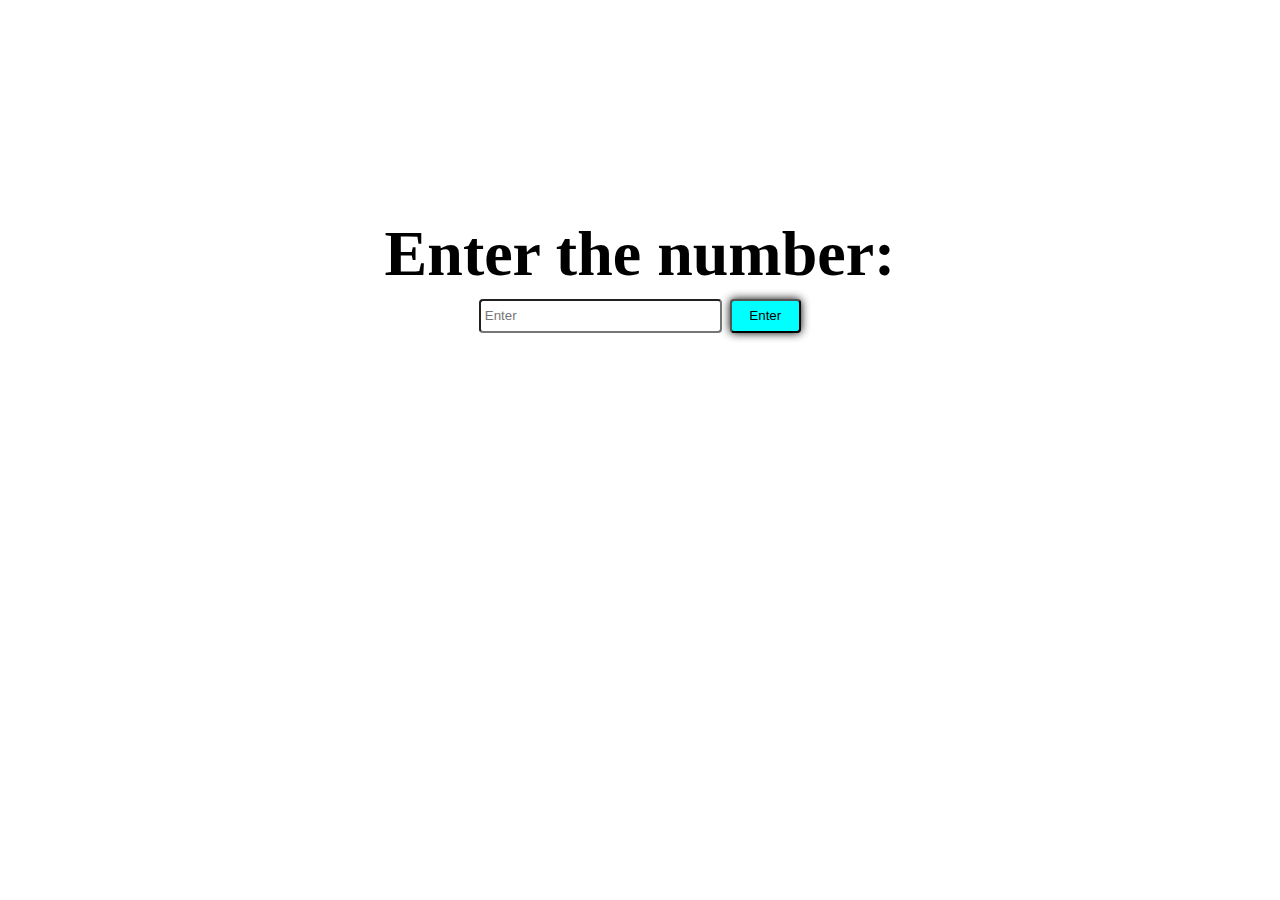
<file: INDEX.html>
<!DOCTYPE html>
<html lang="en">
<head>
    <meta charset="UTF-8">
    <meta name="viewport" content="width=device-width, initial-scale=1.0">
    <title>MAMM</title>
    <link rel="stylesheet" href="style.css">
    <!-- <link rel="stylesheet" href="script.js"> -->
</head>
<body>
    <div align="center">
    <label><h1>Enter the number:</h1></label><input type="number" placeholder="Enter" id="value" value="myval" >
    <button id="submit" >Enter</button> 
    <!-- <h4 id="result">Black</h4> -->
    </div>
    <script src="script.js"></script>
</body>
</html>
</file>
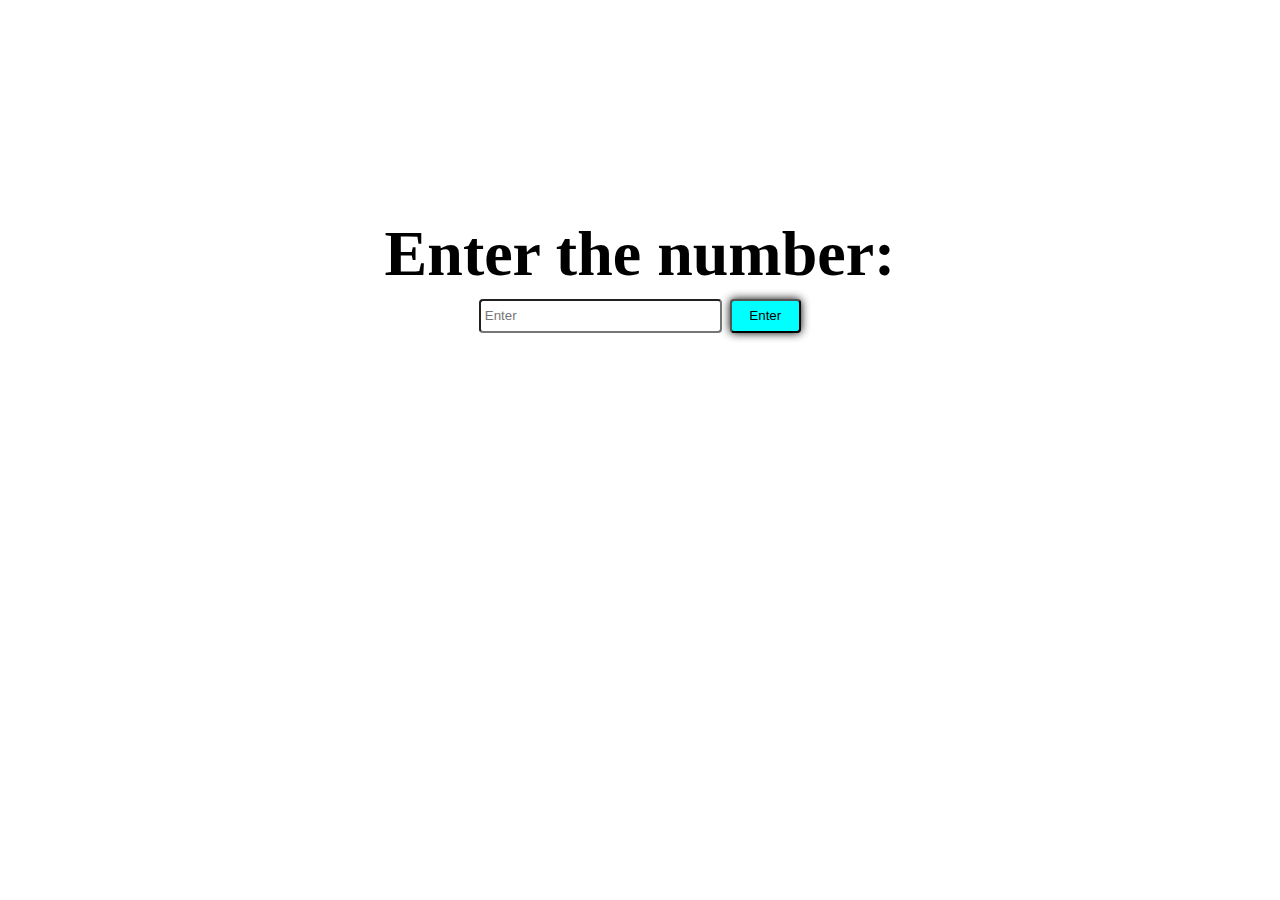
<file: index.html>
<!DOCTYPE html>
<html lang="en">
<head>
    <meta charset="UTF-8">
    <meta name="viewport" content="width=device-width, initial-scale=1.0">
    <title>MAMM</title>
    <link rel="stylesheet" href="style.css">
    <!-- <link rel="stylesheet" href="script.js"> -->
</head>
<body>
    <div align="center">
    <label><h1>Enter the number:</h1></label><input type="number" placeholder="Enter" id="value" value="myval" >
    <button id="submit" >Enter</button> 
    <!-- <h4 id="result">Black</h4> -->
    </div>
    <script src="script.js"></script>
</body>
</html>
</file>
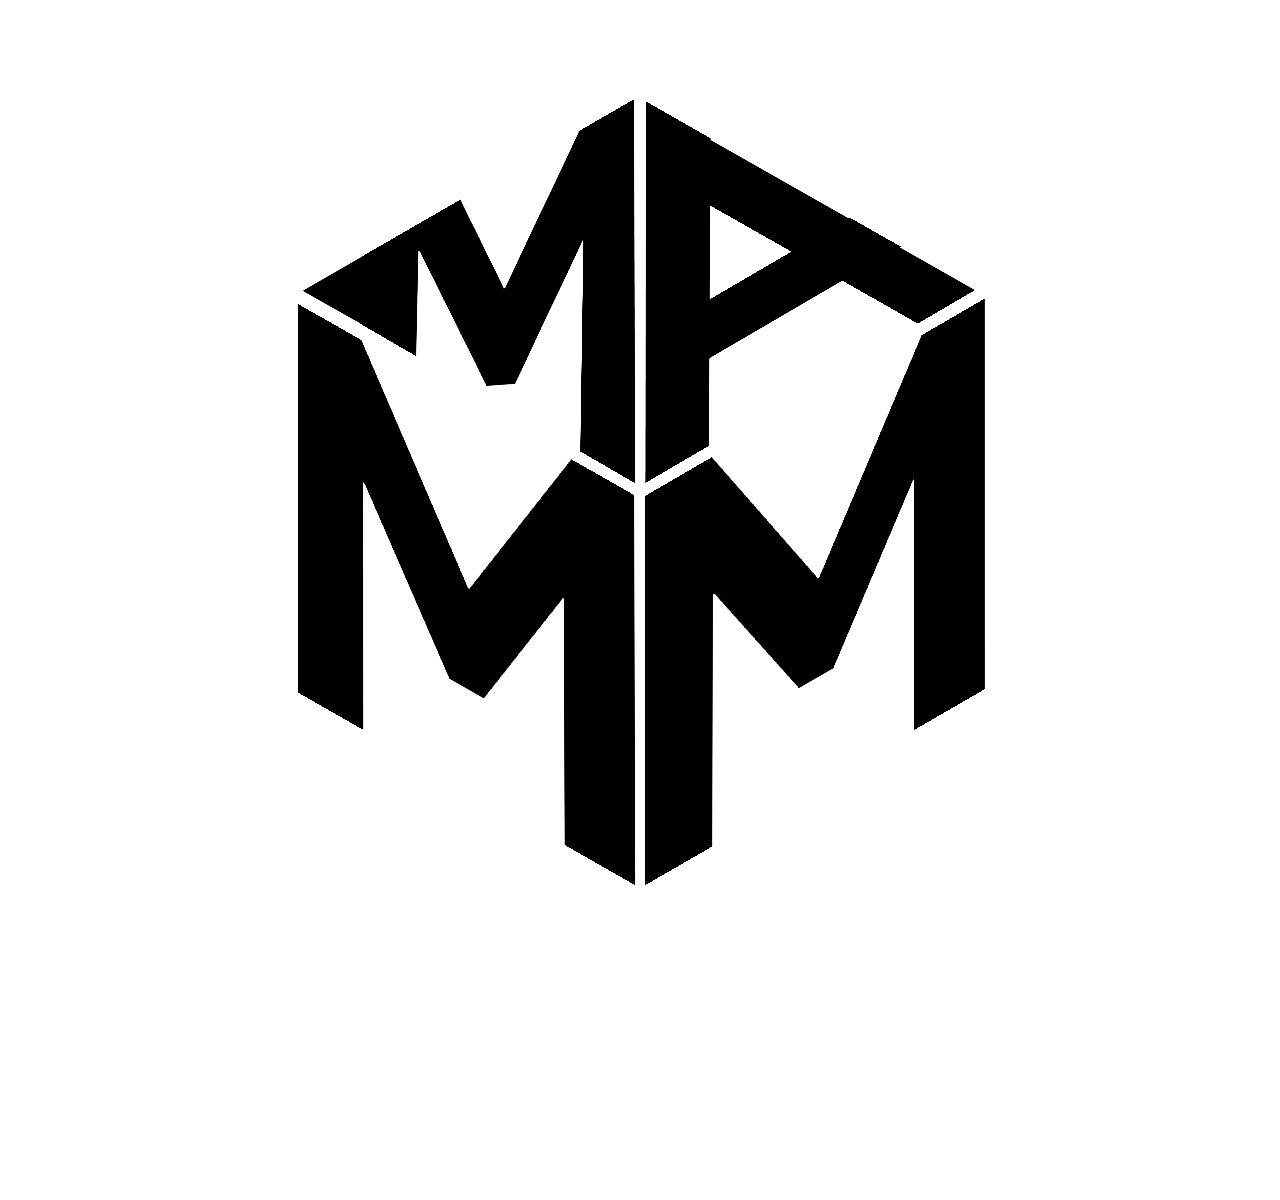
<file: black.html>
<!DOCTYPE html>
<html lang="en">
<head>
    <meta charset="UTF-8">
    <meta name="viewport" content="width=device-width, initial-scale=1.0">
    <title>Document</title>
    <link rel="stylesheet" href="styles.css">
</head>
<body>
    <img src="./LOGO_BLACK.png" alt="Image">
</body>
</html>
</file>
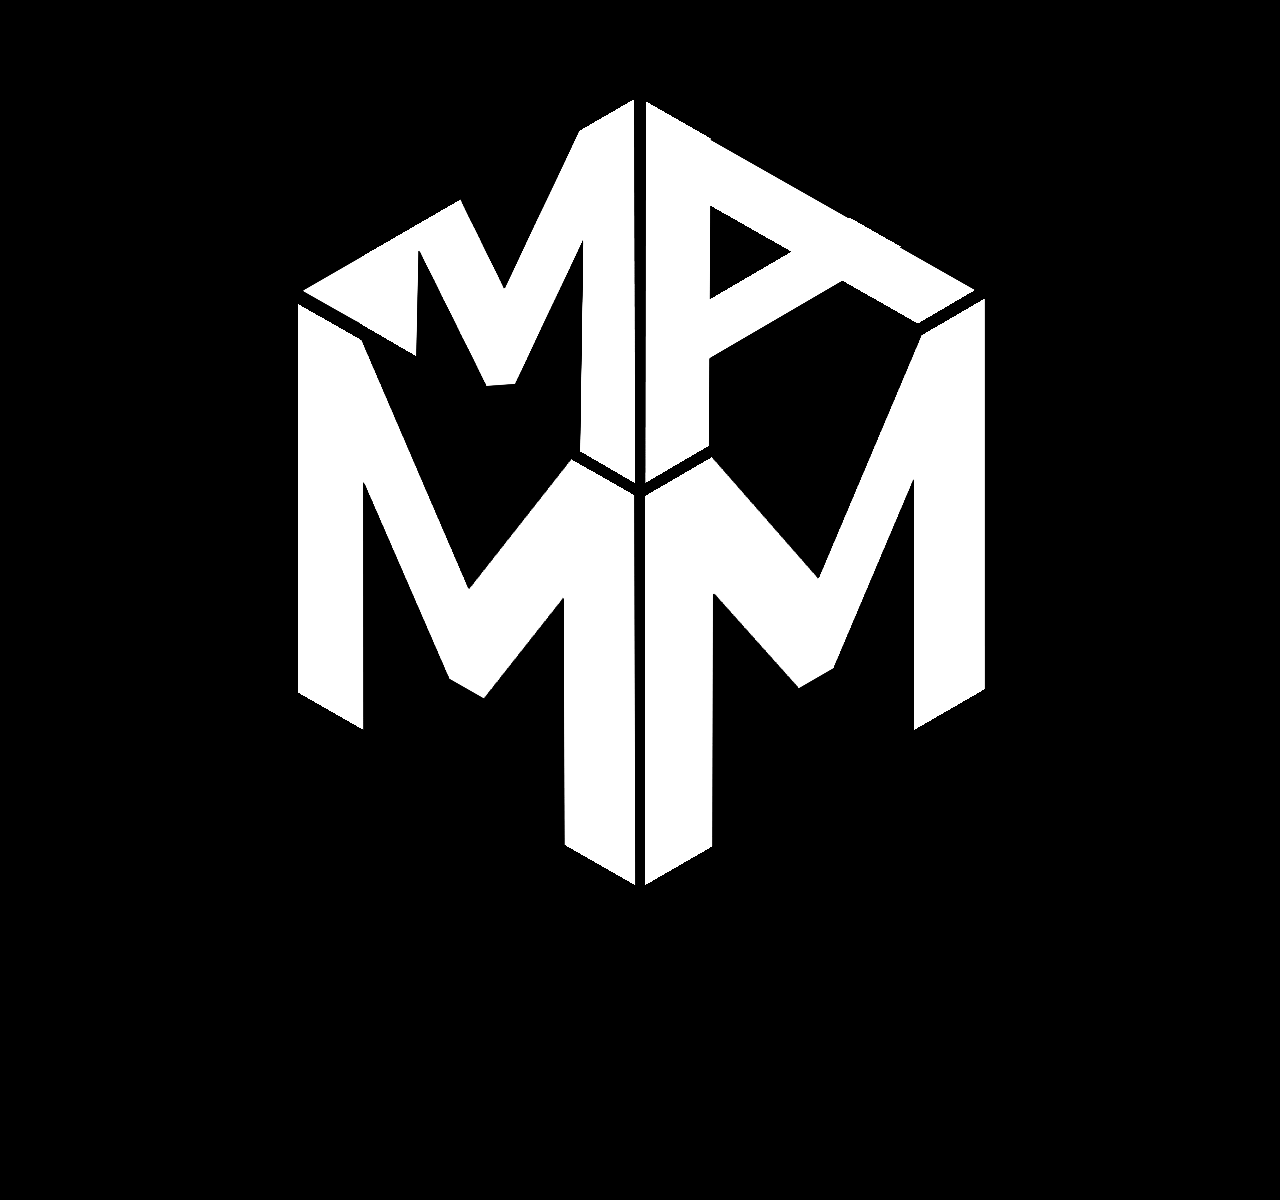
<file: WHITE.html>
<!DOCTYPE html>
<html lang="en">
<head>
    <meta charset="UTF-8">
    <meta name="viewport" content="width=device-width, initial-scale=1.0">
    <title>Document</title>
    <link rel="stylesheet" href="styles.css">
</head>
<body style="background-color: black;">
    <img src="./LOGO_WHITE.png" alt="Image">
</body>
</html>
</file>
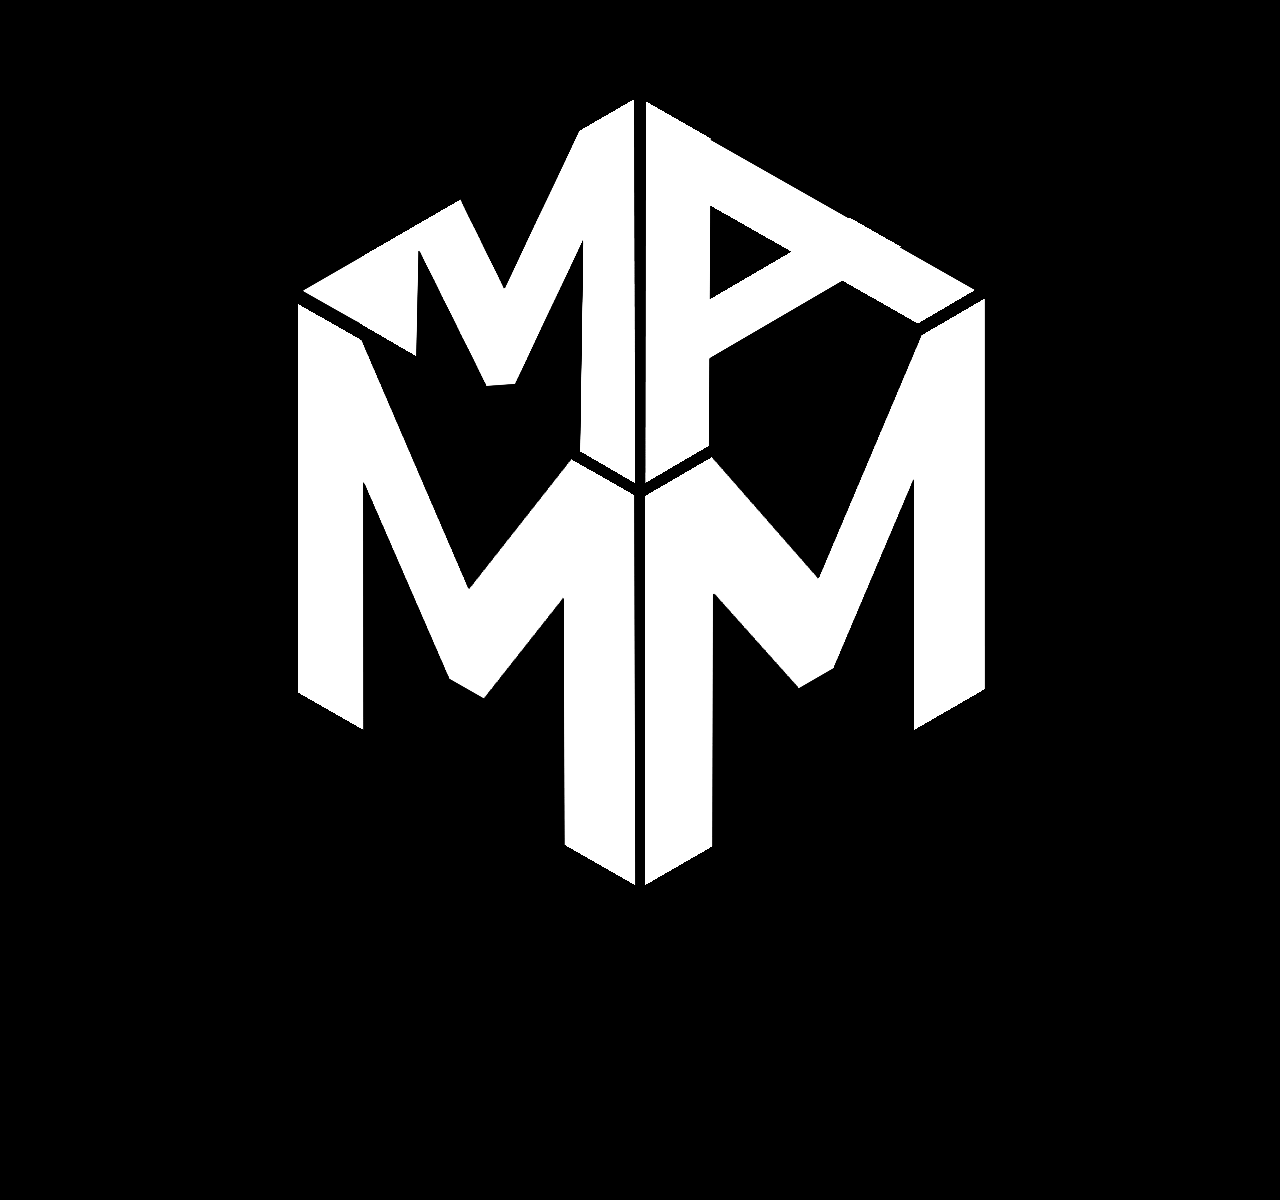
<file: white.html>
<!DOCTYPE html>
<html lang="en">
<head>
    <meta charset="UTF-8">
    <meta name="viewport" content="width=device-width, initial-scale=1.0">
    <title>Document</title>
    <link rel="stylesheet" href="styles.css">
</head>
<body style="background-color: black;">
    <img src="./LOGO_WHITE.png" alt="Image">
</body>
</html>
</file>
<file: style.css>
*{
    padding: 0;
    margin: 0;
}

body{
    background-color: white;
    font-size: xx-large;
}

button{
    background-color: aqua;
    border-radius: 4px;
    padding-left: 17px;
    padding-right: 18px;
    height: 34px;
    box-shadow: 0 0 10px black;
}

input{
    border-radius: 4px;
    padding-left: 4px;
    width: 20%;
    height: 30px;

}

div{
    margin: 51px;
    padding-top: 13%;
    /* font-size:200%; */
}
</file>
<file: styles.css>
*{
    margin: 0px;
}

body{
    display: flex;
    justify-content: center;
    align-items: center;
    height: 100vh;
    overflow: hidden;
}
</file>
